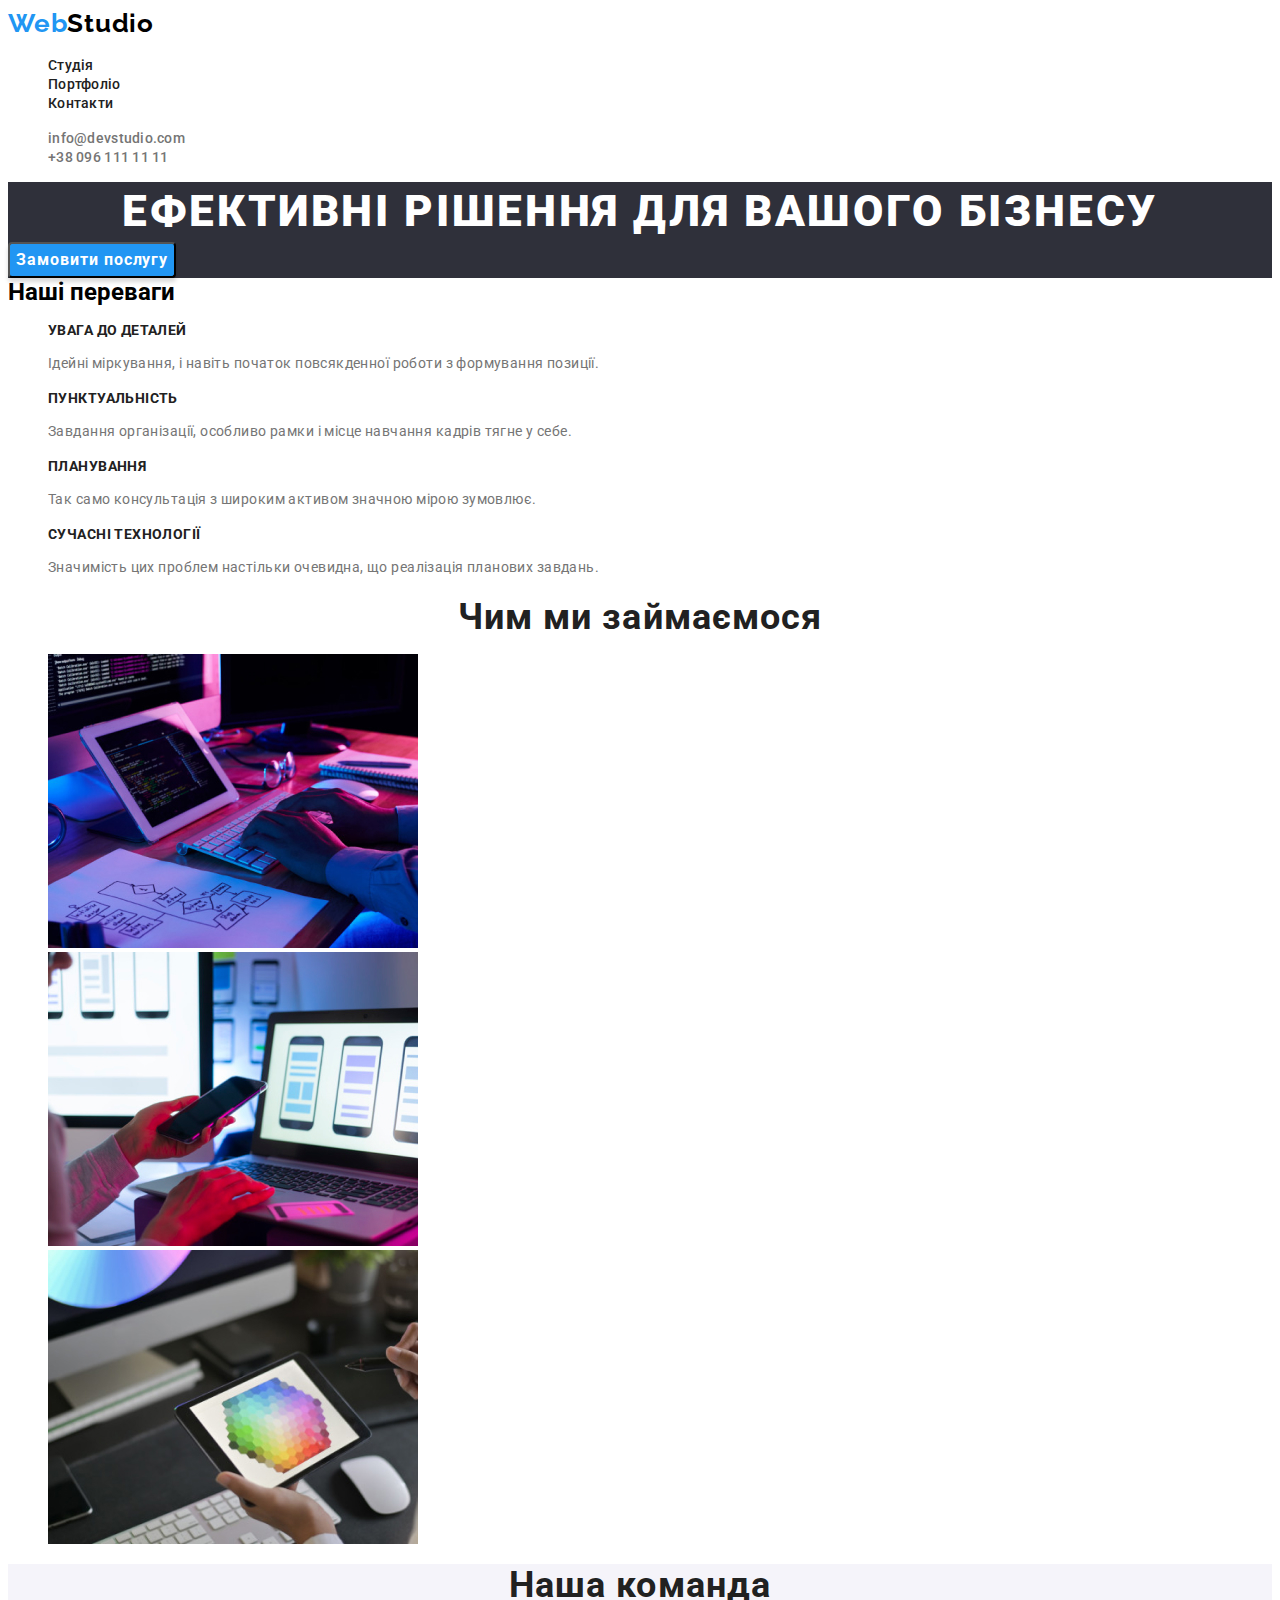
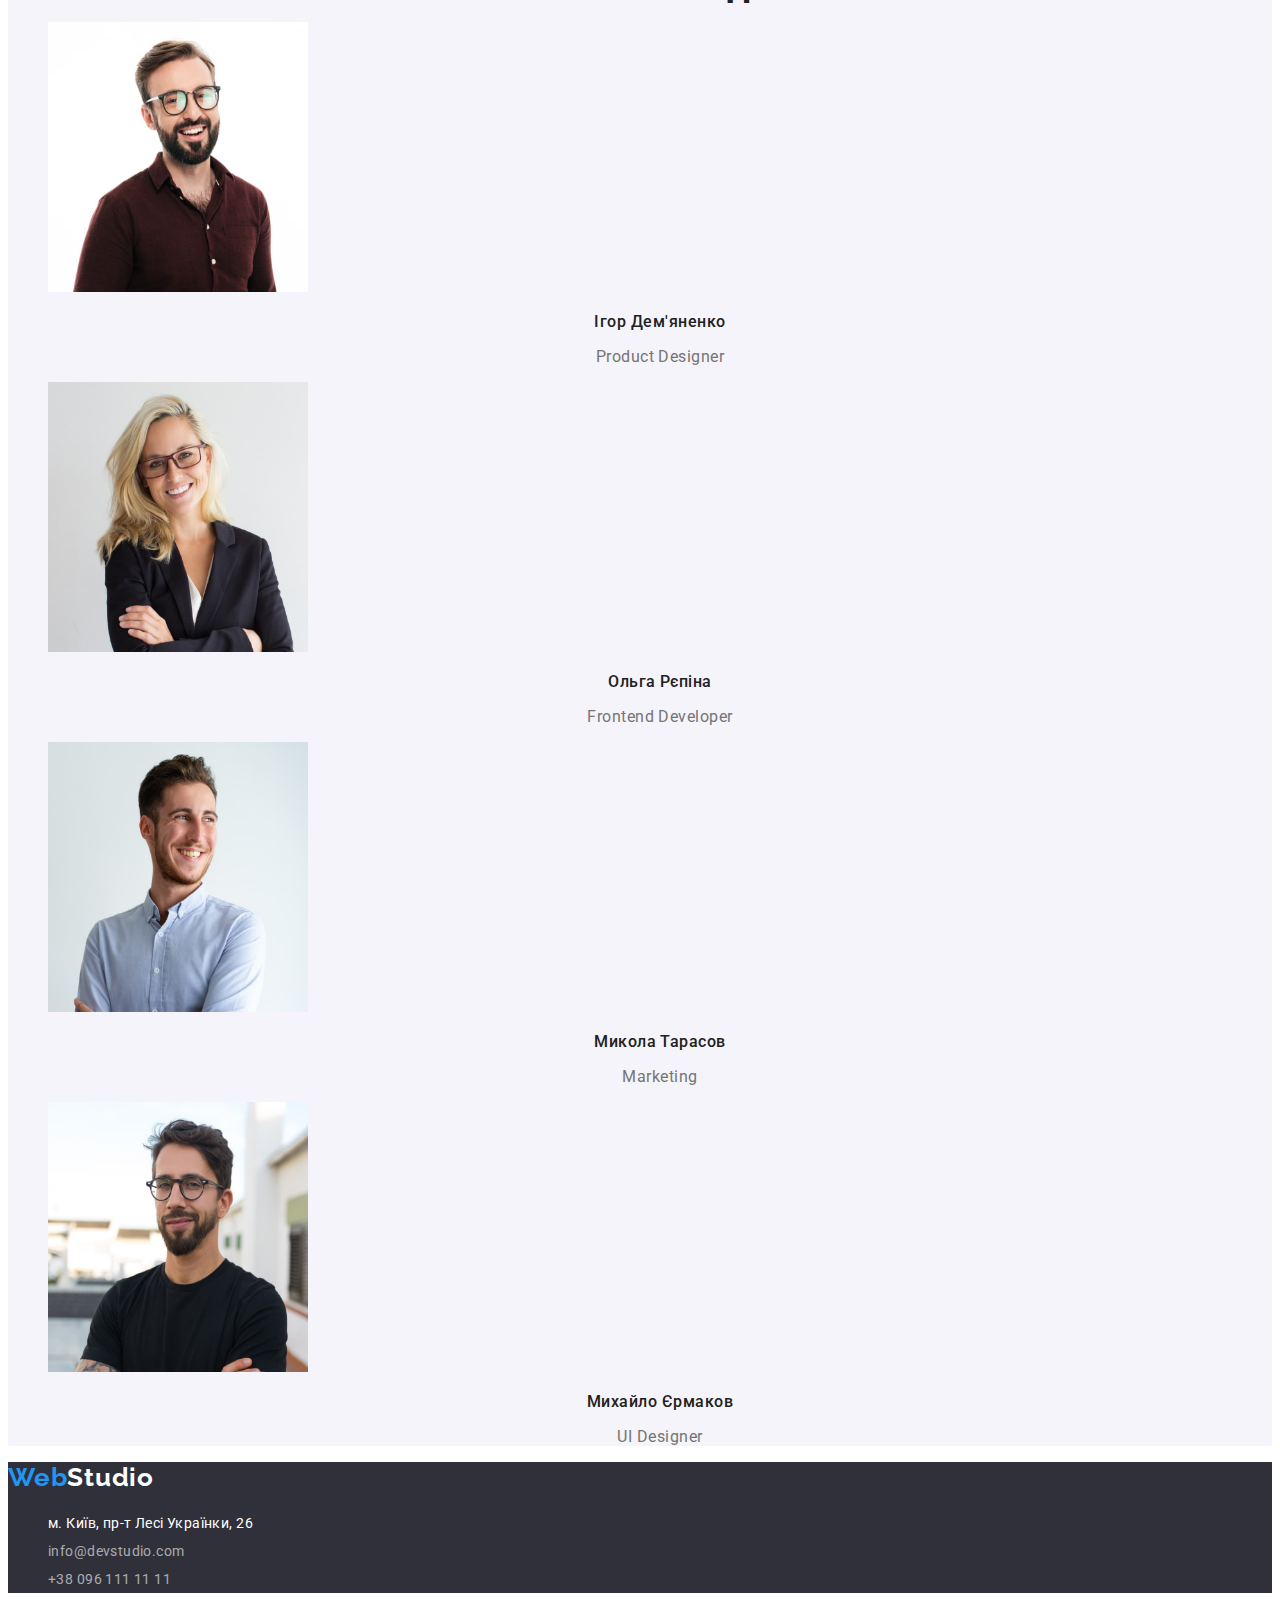
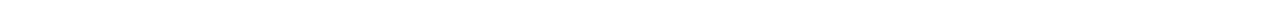
<file: index.html>
<!DOCTYPE html>
<html lang="UK">
  <head>
    <meta charset="UTF-8" />
    <meta http-equiv="X-UA-Compatible" content="IE=edge" />
    <meta name="viewport" content="width=device-width, initial-scale=1.0" />
    <title>goit-markup-hw-02</title>
    <link rel="preconnect" href="https://fonts.googleapis.com" />
    <link rel="preconnect" href="https://fonts.gstatic.com" crossorigin />
    <link
      href="https://fonts.googleapis.com/css2?family=Raleway:wght@700&family=Roboto:wght@400;500;700;900&display=swap"
      rel="stylesheet"
    />
    <link rel="stylesheet" href="./css/styles.css" />
  </head>
  <body>
    <header class="header">
      <a class="header-title" href="./index.html"
        ><span class="header-subtitle">Web</span>Studio</a>
      <nav>
        <ul class="header-nav">
          <li><a class="header-nav-link" href="./index.html">Студія</a></li>
          <li>
            <a class="header-nav-link" href="./portfolio.html">Портфоліо</a>
          </li>
          <li><a class="header-nav-link" href="./index.html">Контакти</a></li>
        </ul>
      </nav>
      <ul>
        <li>
          <a class="header-contact" href="mailto:info@devstudio.com"
            >info@devstudio.com</a
          >
        </li>
        <li>
          <a class="header-contact" href="tel:+380961111111"
            >+38 096 111 11 11</a
          >
        </li>
      </ul>
    </header>
    <main>
      <section class="hero">
        <h1 class="hero-title">Ефективні рішення для вашого бізнесу</h1>
        <button class="hero-btn" type="button">Замовити послугу</button>
      </section>
      <section>
        <h2 class="section-title-hidden">Наші переваги</h2>
        <ul>
          <li>
            <h3 class="title-benefits">УВАГА ДО ДЕТАЛЕЙ</h3>
            <p class="benefits">
              Ідейні міркування, і навіть початок повсякденної роботи з
              формування позиції.
            </p>
          </li>
          <li>
            <h3 class="title-benefits">ПУНКТУАЛЬНІСТЬ</h3>
            <p class="benefits">
              Завдання організації, особливо рамки і місце навчання кадрів тягне
              у себе.
            </p>
          </li>
          <li>
            <h3 class="title-benefits">ПЛАНУВАННЯ</h3>
            <p class="benefits">
              Так само консультація з широким активом значною мірою зумовлює.
            </p>
          </li>
          <li>
            <h3 class="title-benefits">СУЧАСНІ ТЕХНОЛОГІЇ</h3>
            <p class="benefits">
              Значимість цих проблем настільки очевидна, що реалізація планових
              завдань.
            </p>
          </li>
        </ul>
      </section>
      <section>
        <h2 class="section-title">Чим ми займаємося</h2>
        <ul>
          <li><img src="./images/img.jpg" alt="photo" /></li>
          <li><img src="./images/img1.jpg" alt="photo1" /></li>
          <li><img src="./images/img2.jpg" alt="photo2" /></li>
        </ul>
      </section>
      <section class="team">
        <h2 class="section-title">Наша команда</h2>
        <ul>
          <li>
            <img
              src="./images/igor.jpg"
              alt="photo_igor"
              width="260"
              height="270"
            />
            <p class="team-title">Ігор Дем'яненко</p>
            <p class="team-subtitle">Product Designer</p>
          </li>
          <li>
            <img
              src="./images/olga.jpg"
              alt="photo_olga"
              width="260"
              height="270"
            />
            <p class="team-title">Ольга Рєпіна</p>
            <p class="team-subtitle">Frontend Developer</p>
          </li>
          <li>
            <img
              src="./images/mukola.jpg"
              alt="photo_mukola"
              width="260"
              height="270"
            />
            <p class="team-title">Микола Тарасов</p>
            <p class="team-subtitle">Marketing</p>
          </li>
          <li>
            <img
              src="./images/muhajlo.jpg"
              alt="photo_muhajlo"
              width="260"
              height="270"
            />
            <p class="team-title">Михайло Єрмаков</p>
            <p class="team-subtitle">UI Designer</p>
          </li>
        </ul>
      </section>
    </main>
    <footer class="footer">
      <a class="footer-title" href="./index.html"
        >Web<span class="footer-subtitle">Studio</span></a
      >
      <!-- <address> -->
      <ul>
        <li>
          <a class="footer-link" href="https://goo.gl/maps/ZGy36pKghgv9Vfy66"
            >м. Київ, пр-т Лесі Українки, 26</a
          >
        </li>
        <li>
          <a class="footer-contacts" href="mailto:info@devstudio.com"
            >info@devstudio.com</a
          >
        </li>
        <li>
          <a class="footer-contacts" href="tel:+380961111111"
            >+38 096 111 11 11</a
          >
        </li>
      </ul>
      <!-- </address> -->
    </footer>
  </body>
</html>
</file>
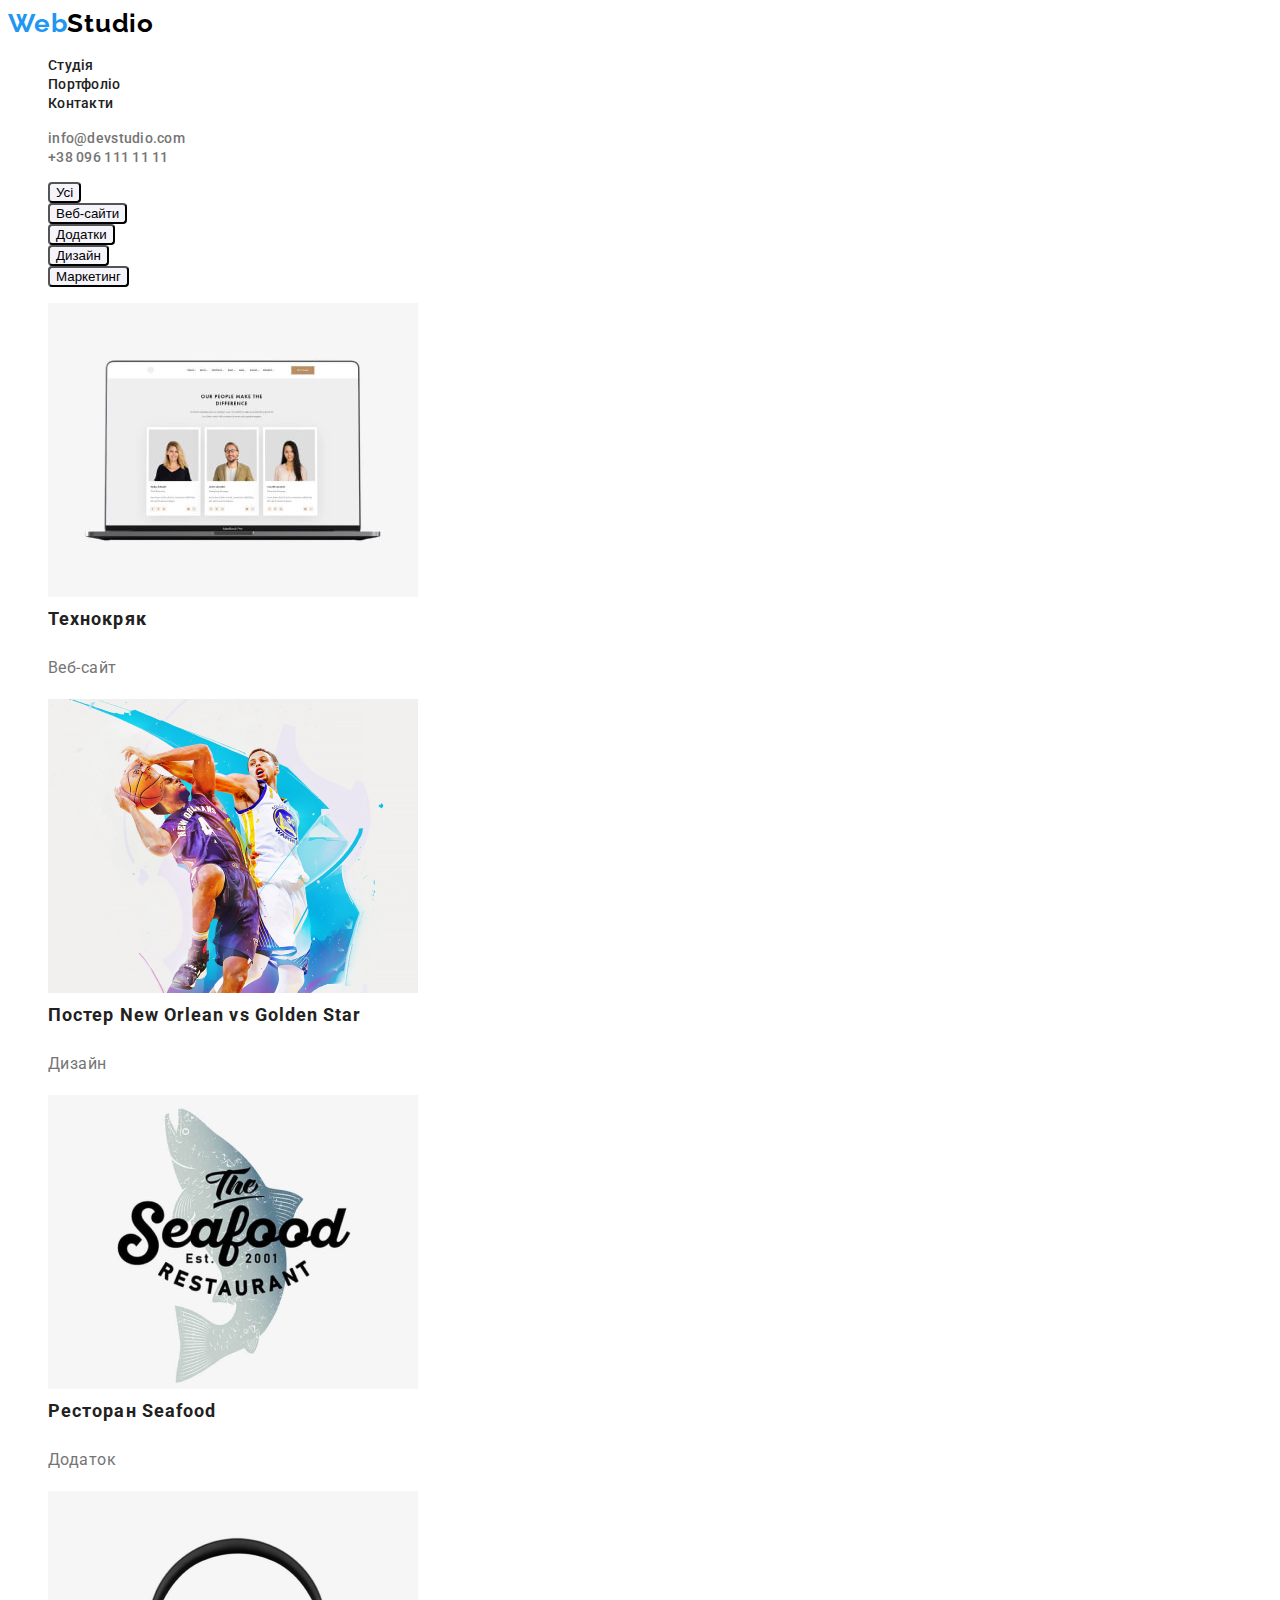
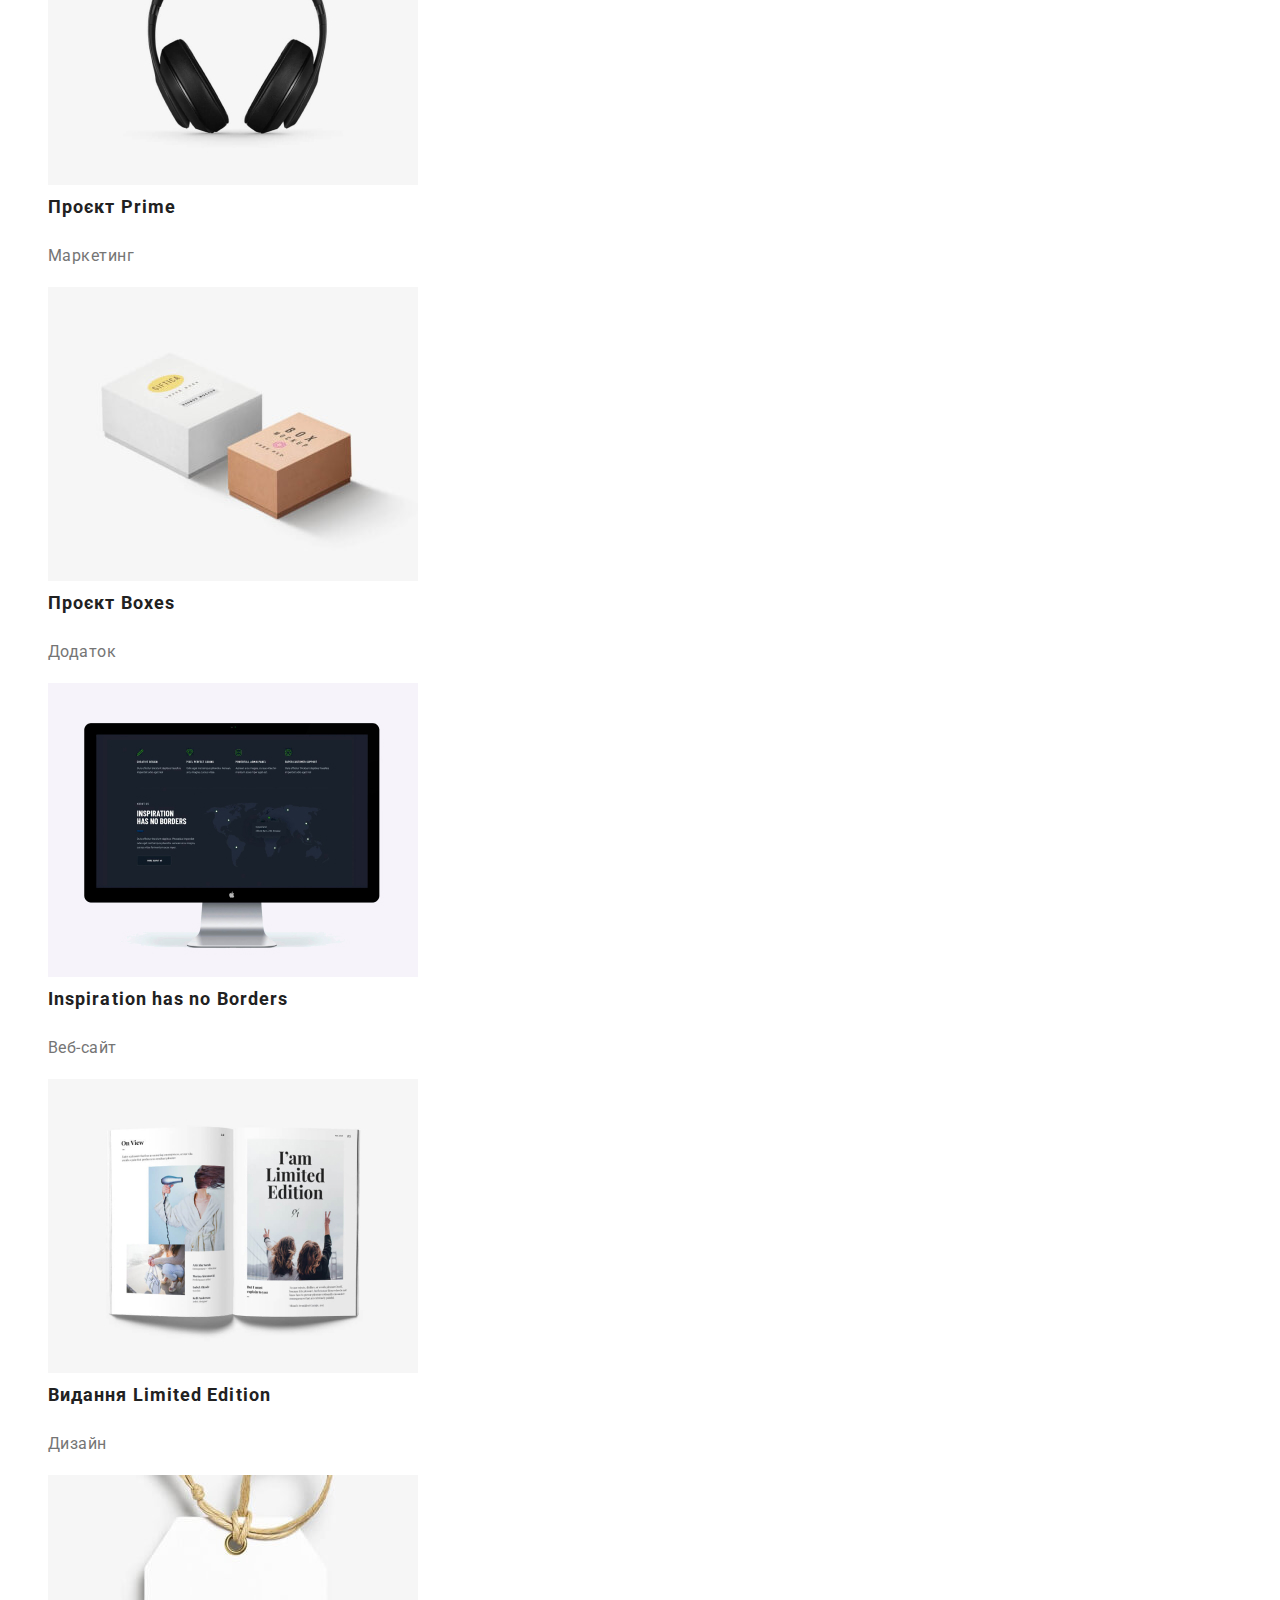
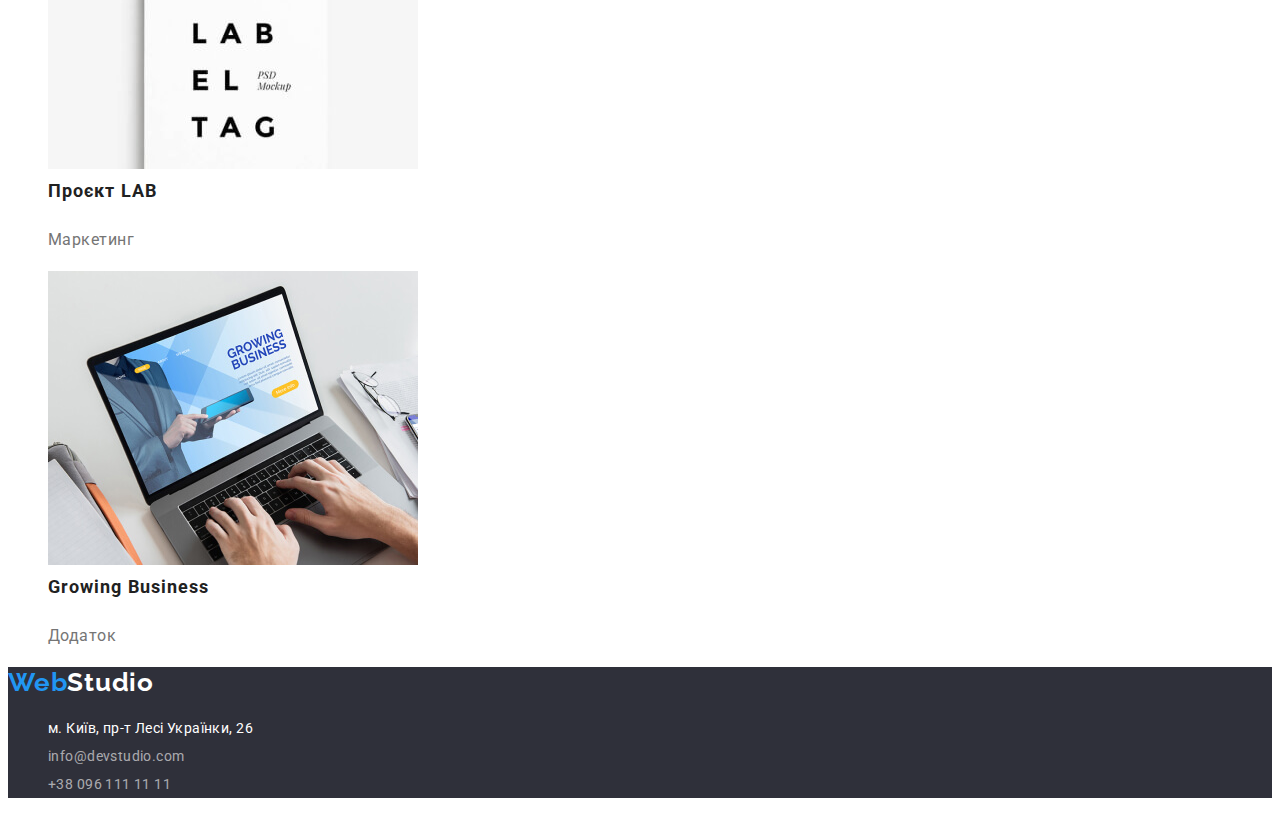
<file: portfolio.html>
<!DOCTYPE html>
<html lang="UK">
  <head>
    <meta charset="UTF-8" />
    <meta http-equiv="X-UA-Compatible" content="IE=edge" />
    <meta name="viewport" content="width=device-width, initial-scale=1.0" />
    <title>goit-markup-hw-02</title>
    <link rel="preconnect" href="https://fonts.googleapis.com" />
    <link rel="preconnect" href="https://fonts.gstatic.com" crossorigin />
    <link
      href="https://fonts.googleapis.com/css2?family=Raleway:wght@700&family=Roboto:wght@400;500;700;900&display=swap"
      rel="stylesheet"
    />
    <link rel="stylesheet" href="./css/styles.css" />
  </head>
  <body>
    <header class="header">
      <a class="header-title" href="./index.html"
        ><span class="header-subtitle">Web</span>Studio</a>
      <nav>
        <ul class="header-nav">
          <li><a class="header-nav-link" href="./index.html">Студія</a></li>
          <li>
            <a class="header-nav-link" href="./portfolio.html">Портфоліо</a>
          </li>
          <li><a class="header-nav-link" href="./index.html">Контакти</a></li>
        </ul>
      </nav>
      <ul>
        <li>
          <a class="header-contact" href="mailto:info@devstudio.com">info@devstudio.com</a>
        </li>
        <li>
          <a class="header-contact" href="tel:+380961111111"
            >+38 096 111 11 11</a
          >
        </li>
      </ul>
    </header>

    <!-- --------------------------------- main section---------------------------------->
    <main>
      <section>
        <ul>
          <li><button class="main-btn" type="button">Усі</button></li>
          <li><button class="main-btn" type="button">Веб-сайти</button></li>
          <li><button class="main-btn" type="button">Додатки</button></li>
          <li><button class="main-btn" type="button">Дизайн</button></li>
          <li><button class="main-btn" type="button">Маркетинг</button></li>
        </ul>
      </section>

      <!-- --------------------------------- Portfolio ---------------------------------->

      <section class="portfolio">
        <ul>
          <li>
            <img
              src="./images/project1.jpg"
              width="370"
              height="294"
              alt="Технокряк"
            />
            <h3 class="portfolio-title">Технокряк</h3>
            <p class="portfolio-subtitle">Веб-сайт</p>
          </li>
          <li>
            <img
              src="./images/project2.jpg"
              width="370"
              height="294"
              alt="Постер New Orlean vs Golden Star"
            />
            <h3 lang="EN" class="portfolio-title">
              Постер New Orlean vs Golden Star
            </h3>
            <p class="portfolio-subtitle">Дизайн</p>
          </li>
          <li>
            <img
              src="./images/project3.jpg"
              width="370"
              height="294"
              alt="Ресторан Seafood"
            />
            <h3 class="portfolio-title">Ресторан Seafood</h3>
            <p class="portfolio-subtitle">Додаток</p>
          </li>
          <li>
            <img
              src="./images/project4.jpg"
              width="370"
              height="294"
              alt="Проєкт Prime"
            />
            <h3 class="portfolio-title">Проєкт Prime</h3>
            <p class="portfolio-subtitle">Маркетинг</p>
          </li>
          <li>
            <img
              src="./images/project5.jpg"
              width="370"
              height="294"
              alt="Проєкт Boxes"
            />
            <h3 class="portfolio-title">Проєкт Boxes</h3>
            <p class="portfolio-subtitle">Додаток</p>
          </li>
          <li>
            <img
              src="./images/project6.jpg"
              width="370"
              height="294"
              alt="Inspiration has no Borders"
            />
            <h3 lang="EN" class="portfolio-title">
              Inspiration has no Borders
            </h3>
            <p class="portfolio-subtitle">Веб-сайт</p>
          </li>
          <li>
            <img
              src="./images/project7.jpg"
              width="370"
              height="294"
              alt="Видання Limited Edition"
            />
            <h3 lang="EN" class="portfolio-title">Видання Limited Edition</h3>
            <p class="portfolio-subtitle">Дизайн</p>
          </li>
          <li>
            <img
              src="./images/project8.jpg"
              width="370"
              height="294"
              alt="Проєкт LAB"
            />
            <h3 lang="EN" class="portfolio-title">Проєкт LAB</h3>
            <p class="portfolio-subtitle">Маркетинг</p>
          </li>
          <li>
            <img
              src="./images/project9.jpg"
              width="370"
              height="294"
              alt="Growing Business"
            />
            <h3 lang="EN" class="portfolio-title">Growing Business</h3>
            <p class="portfolio-subtitle">Додаток</p>
          </li>
        </ul>
      </section>
    </main>
    <!-- --------------------------------- footer---------------------------------->

    <footer class="footer">
      <a class="footer-title" href="./index.html"
        >Web<span class="footer-subtitle">Studio</span></a
      >
      <!-- <address> -->
      <ul>
        <li>
          <a class="footer-link" href="https://goo.gl/maps/ZGy36pKghgv9Vfy66"
            >м. Київ, пр-т Лесі Українки, 26</a
          >
        </li>
        <li>
          <a class="footer-contacts" href="mailto:info@devstudio.com"
            >info@devstudio.com</a
          >
        </li>
        <li>
          <a class="footer-contacts" href="tel:+380961111111"
            >+38 096 111 11 11</a
          >
        </li>
      </ul>
      <!-- </address> -->
    </footer>
  </body>
</html>
</file>
<file: css/styles.css>
:root {
    --font-ral: 'Raleway', sans-serif;
}

/* * {
    margin: 0;
    padding: 0;
} */

body {
    font-family: 'Roboto', sans-serif;
}

ul {
    list-style: none;
}

a {
    text-decoration: none;
}

h1,
h2,
h3,
h4,
h5,
h6 {
    margin: 0;
}

/* ============================= HEADER ========================== */

.header-title {
    font-family: var(--font-ral);
    text-decoration: none;
    font-weight: 700;
    font-size: 26px;
    line-height: 1.1923;
    letter-spacing: 0.03em;
    color: #000000;
}

.header-subtitle {
    color: #2196F3;
}

.header-nav-link {
    font-weight: 500;
    font-size: 14px;
    line-height: 1.1428;
    letter-spacing: 0.02em;
    color: #212121;
}

.header-nav-link:hover,
.header-nav-link:focus {
    color:#2196F3;
}

.header-contact {
    font-weight: 500;
    font-size: 14px;
    line-height: 1.1428;
    letter-spacing: 0.02em;
    color: #757575;
}

.header-contact:hover,
.header-contact:focus {
    color: #2196F3;
}

/* ============================= MAIN ========================== */

.hero {
    background: #2F303A;
}

.hero-title {
    font-weight: 900;
    font-size: 44px;
    line-height: 1.3636;
    text-align: center;
    letter-spacing: 0.06em;
    text-transform: uppercase;
    color: #FFFFFF;
}

.hero-btn {
    font-family: inherit;
    background: #2196F3;
    box-shadow: 0px 4px 4px rgba(0, 0, 0, 0.15);
    border-radius: 4px;
    font-weight: 700;
    font-size: 16px;
    line-height: 30px;
    display: flex;
    align-items: center;
    text-align: center;
    letter-spacing: 0.06em;
    color: #FFFFFF;
}

.section-title {
    font-weight: 700;
    font-size: 36px;
    line-height: 1.1666;
    text-align: center;
    letter-spacing: 0.03em;
    color: #212121;
}

/* ============================= BENEFITS ========================== */

.title-benefits {
    font-weight: 700;
    font-size: 14px;
    line-height: 1.1428;
    letter-spacing: 0.03em;
    text-transform: uppercase;
    color: #212121;
}

.benefits {
    font-size: 14px;
    line-height: 1.7142;
    letter-spacing: 0.03em;
    color: #757575;
}

/* ============================= OUR TEAM ========================== */

.team {
    background: #F5F4FA;
}

.team-title {
    font-weight: 500;
    font-size: 16px;
    line-height: 1.1875;
    text-align: center;
    letter-spacing: 0.03em;
    color: #212121;
}

.team-subtitle {
    font-size: 16px;
    line-height: 1.1875;
    text-align: center;
    letter-spacing: 0.03em;
    color: #757575;
}

/* ============================= FOOTER ========================== */

.footer {
    background: #2F303A;
}

.footer-title {
    font-family: var(--font-ral);
    text-decoration: none;
    font-weight: 700;
    font-size: 26px;
    line-height: 1.1923;
    letter-spacing: 0.03em;
    color: #2196F3;
}

.footer-subtitle {
    color: #FFFFFF;
}

.footer-link {
    font-size: 14px;
    line-height: 2;
    letter-spacing: 0.03em;
    color: #FFFFFF;
}

.footer-link:hover,
.footer-link:focus,
.footer-contacts:hover,
.footer-contacts:focus {
    color: #2196F3;
}

.footer-contacts {
    font-size: 14px;
    line-height: 2;
    letter-spacing: 0.03em;
    color: rgba(255, 255, 255, 0.6);
}

/* ============================= PORTFOLIO ========================== */

.main-btn {
    background: #F5F4FA;
    border-radius: 4px;
    cursor: pointer;
}

.main-btn:hover,
.main-btn:focus {
    background: #2196F3;
    box-shadow: 0px 3px 1px rgba(0, 0, 0, 0.1), 0px 1px 2px rgba(0, 0, 0, 0.08), 0px 2px 2px rgba(0, 0, 0, 0.12);
}

.portfolio-title {
    font-weight: 700;
    font-size: 18px;
    line-height: 2;
    letter-spacing: 0.06em;
    color: #212121;
}

.portfolio-subtitle {
    font-size: 16px;
    line-height: 1.875;
    letter-spacing: 0.03em;
    color: #757575;
}
</file>
